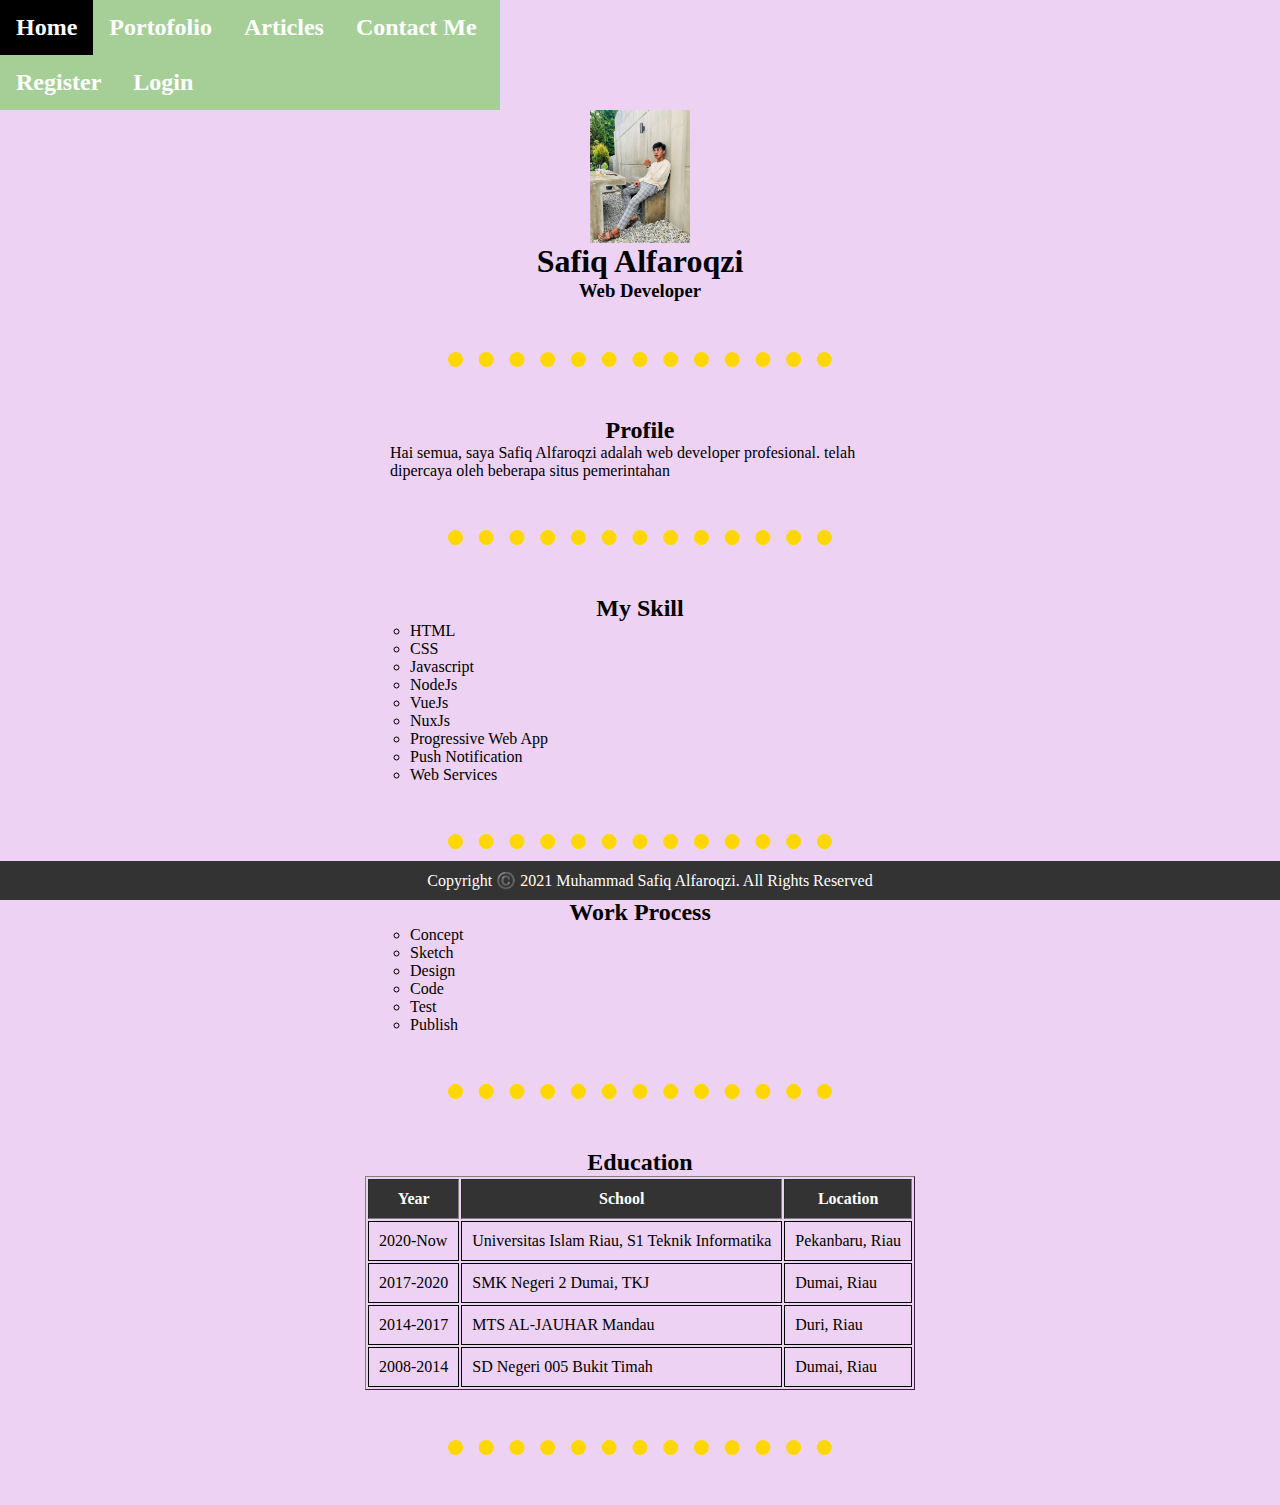
<file: index.html>
<!DOCTYPE html>
<head>
    <meta charset="UTF-8">
    <meta http-equiv="X-UA-Compatible" content="IE=edge">
    <meta name="viewport" content="width=device-width, initial-scale=1.0">
    <title>Tugas 1</title>
    <link rel="stylesheet" href="main.css">
    <link rel="stylesheet" href="https://cdn.jsdelivr.net/npm/bootstrap@4.5.3/dist/css/bootstrap.min.css" integrity="sha384-TX8t27EcRE3e/ihU7zmQxVncDAy5uIKz4rEkgIXeMed4M0jlfIDPvg6uqKI2xXr2" crossorigin="anonymous"> 
</head>
<body>

    <ul id="navbar">
        <li><h2><a href="index.html">Home</a></h2></li>
        <li><h2><a href="portofolio.html">Portofolio</a></h2></li>
        <li><h2><a href="articles.html">Articles</a></h2></li>
        <li><h2><a href="contact.html">Contact Me</a></h2></li>
        <li><h2><a href="register.html">Register</a></h2></li>
        <li><h2><a href="login.html">Login</a></h2></li>    
    </ul>

    <img src="profile.jpeg" alt="foto-profile" width="100px">
    <h1>Safiq Alfaroqzi</h1>
    <h3>Web Developer</h3>
    <hr>
    <h2>Profile</h2>
    <p>Hai semua, saya Safiq Alfaroqzi adalah web developer profesional. telah dipercaya oleh beberapa situs pemerintahan</p>
    <hr>

    <h2>My Skill</h2>
    <ul style="list-style-type: circle;">
        <li>HTML</li>
        <li>CSS</li>
        <li>Javascript</li>
        <li>NodeJs</li>
        <li>VueJs</li>
        <li>NuxJs</li>
        <li>Progressive Web App</li>
        <li>Push Notification</li>
        <li>Web Services</li>
    </ul>
    <hr>

    <h2>Work Process</h2>
    <ol style="list-style-type: circle;">
       <li>Concept</li>
       <li>Sketch</li>
       <li>Design</li>
       <li>Code</li>
       <li>Test</li>
       <li>Publish</li> 
    </ol>
    <hr>

    <h2>Education</h2>
    <table border="1" cellpadding="10">
        <tr>
            <th>Year</th>
            <th>School</th>
            <th>Location</th>    
        </tr>
        <tr>
            <td>2020-Now</td>
            <td>Universitas Islam Riau, S1 Teknik Informatika</td>
            <td>Pekanbaru, Riau</td>
        </tr>
        <tr>
            <td>2017-2020</td>
            <td>SMK Negeri 2 Dumai, TKJ</td>
            <td>Dumai, Riau</td>
        </tr>
        <tr>
            <td>2014-2017</td>
            <td>MTS AL-JAUHAR Mandau </td>
            <td>Duri, Riau</td>
        </tr>
        <tr>
            <td>2008-2014</td>
            <td>SD Negeri 005 Bukit Timah </td>
            <td>Dumai, Riau</td>
        </tr>
    </table>
    <hr>

    <div class="footer">
        <p>
            Copyright ©️ 2021 Muhammad Safiq Alfaroqzi. All Rights Reserved
        </p>
    </div>

    <script src="https://code.jquery.com/jquery-3.5.1.slim.min.js" integrity="sha384-DfXdz2htPH0lsSSs5nCTpuj/zy4C+OGpamoFVy38MVBnE+IbbVYUew+OrCXaRkfj" crossorigin="anonymous"></script>
    <script src="https://cdn.jsdelivr.net/npm/bootstrap@4.5.3/dist/js/bootstrap.bundle.min.js" integrity="sha384-ho+j7jyWK8fNQe+A12Hb8AhRq26LrZ/JpcUGGOn+Y7RsweNrtN/tE3MoK7ZeZDyx" crossorigin="anonymous"></script>

</body>
</html>
</file>
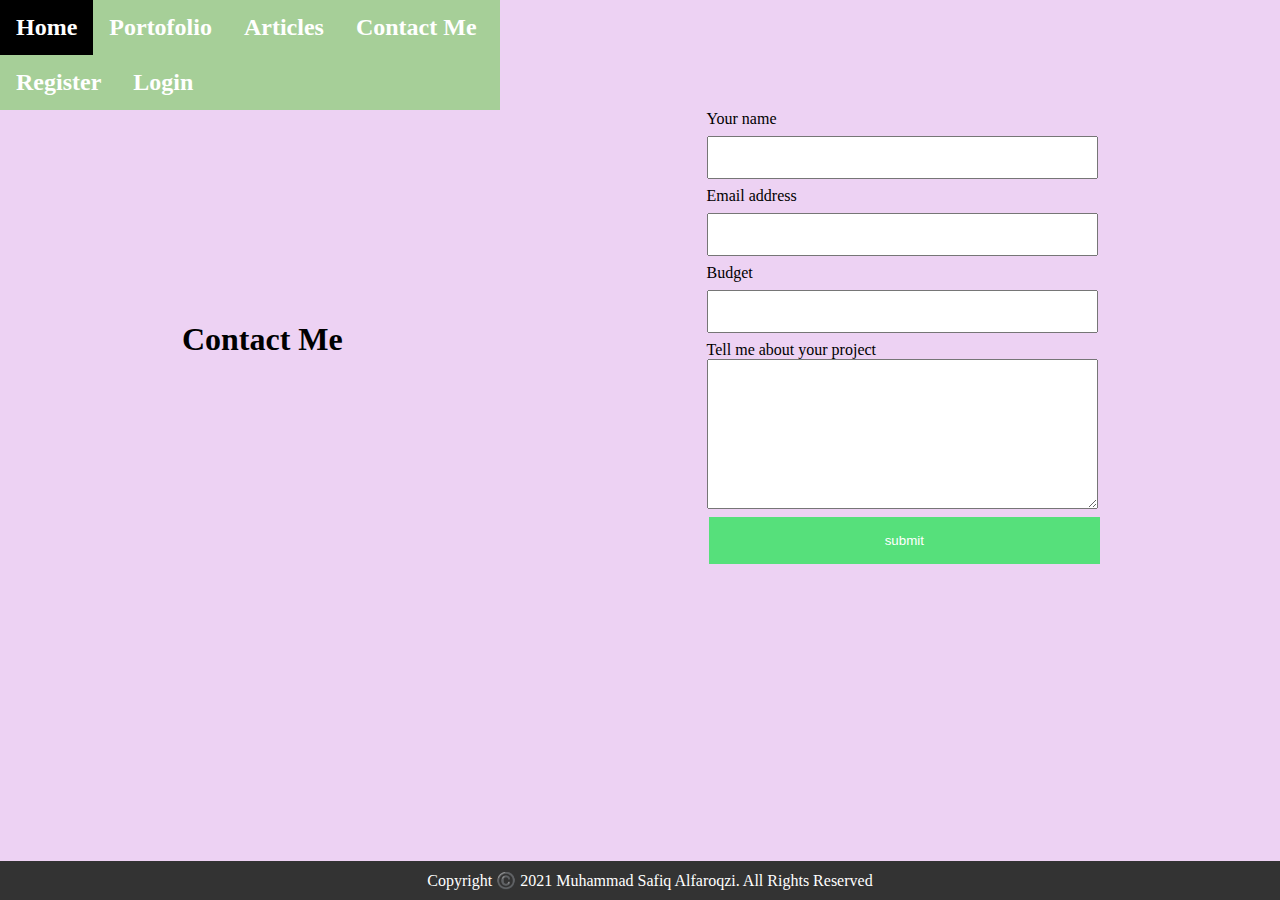
<file: contact.html>
<!DOCTYPE html>
<head>
    <meta charset="UTF-8">
    <meta http-equiv="X-UA-Compatible" content="IE=edge">
    <meta name="viewport" content="width=device-width, initial-scale=1.0">
    <title>Contact Me</title>
    <link rel="stylesheet" href="main.css">
    <link rel="stylesheet" href="https://cdn.jsdelivr.net/npm/bootstrap@4.5.3/dist/css/bootstrap.min.css" integrity="sha384-TX8t27EcRE3e/ihU7zmQxVncDAy5uIKz4rEkgIXeMed4M0jlfIDPvg6uqKI2xXr2" crossorigin="anonymous"> 
</head>
<body>
    <ul id="navbar">
        <li><h2><a href="index.html">Home</a></h2></li>
        <li><h2><a href="portofolio.html">Portofolio</a></h2></li>
        <li><h2><a href="articles.html">Articles</a></h2></li>
        <li><h2><a href="contact.html">Contact Me</a></h2></li>
        <li><h2><a href="register.html">Register</a></h2></li>
        <li><h2><a href="login.html">Login</a></h2></li>    
    </ul>

    <div class="form-contact">
        <h1>Contact Me</h1>
        <div class="content-form">
            <form action="#" method="get">
                <p>
                    <label>Your name</label>
                    <input type="text" name="name">
                </p>
        
                <p>
                    <label>Email address</label>
                    <input type="email" name="email">
                </p>
        
                <p>
                    <label>Budget</label>
                    <input type="number" name="budget">
                </p>
        
                <p>
                    <label>Tell me about your project</label>
                    <textarea name="description"></textarea>
                </p>
        
                <p>
                    <input type="submit" value="submit">
                </p>
            </form>        
        </div>
    </div>

    <div class="footer">
        <p>
            Copyright ©️ 2021 Muhammad Safiq Alfaroqzi. All Rights Reserved
        </p>
    </div>

    <script src="https://code.jquery.com/jquery-3.5.1.slim.min.js" integrity="sha384-DfXdz2htPH0lsSSs5nCTpuj/zy4C+OGpamoFVy38MVBnE+IbbVYUew+OrCXaRkfj" crossorigin="anonymous"></script>
    <script src="https://cdn.jsdelivr.net/npm/bootstrap@4.5.3/dist/js/bootstrap.bundle.min.js" integrity="sha384-ho+j7jyWK8fNQe+A12Hb8AhRq26LrZ/JpcUGGOn+Y7RsweNrtN/tE3MoK7ZeZDyx" crossorigin="anonymous"></script>

</body>
</html>
</file>
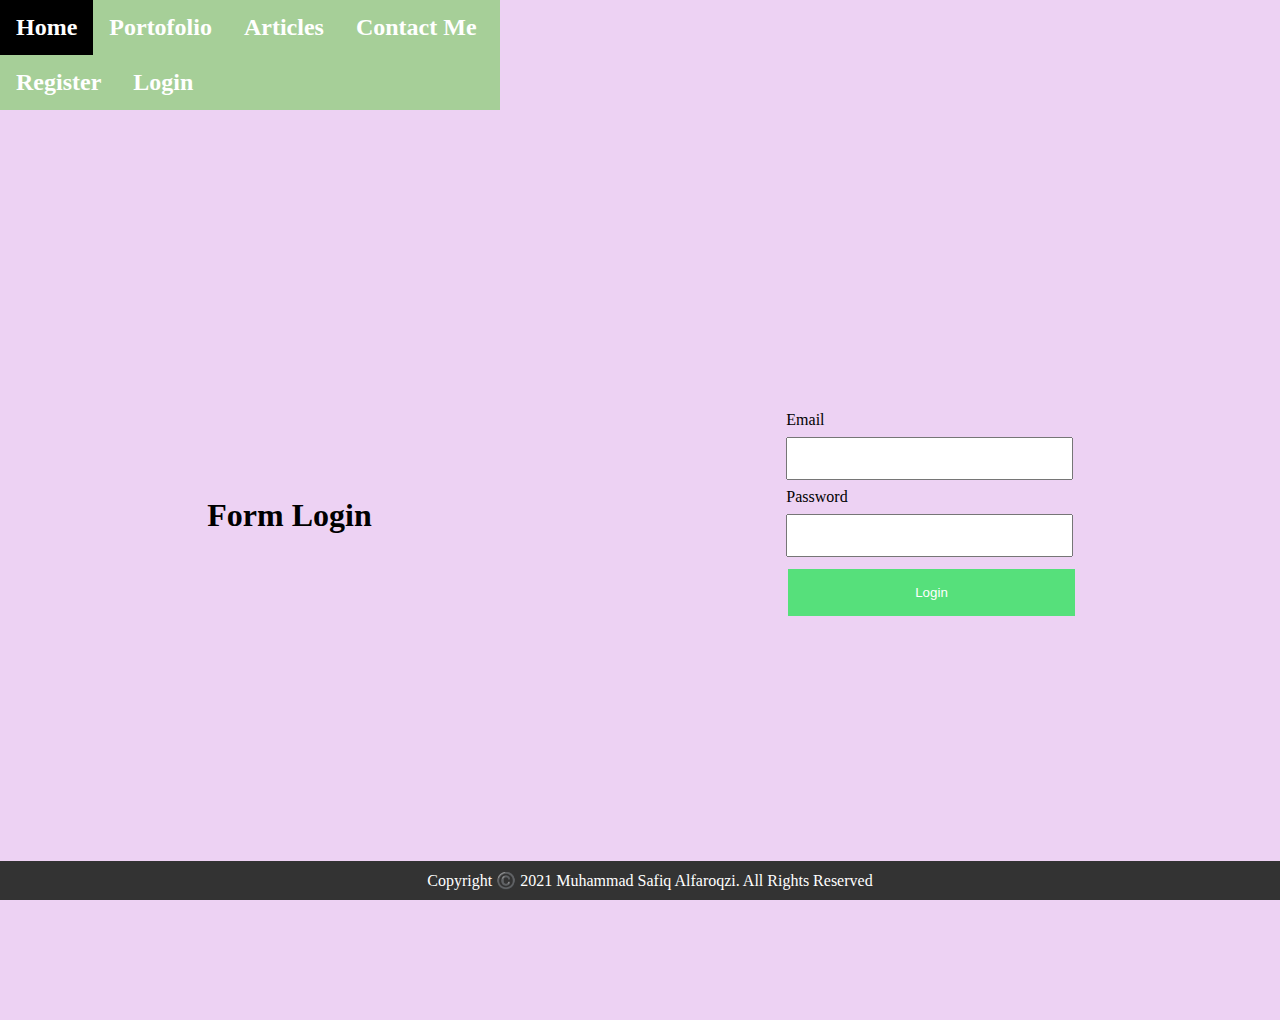
<file: login.html>
<!DOCTYPE html>
<html lang="en">
<head>
    <meta charset="UTF-8">
    <meta http-equiv="X-UA-Compatible" content="IE=edge">
    <meta name="viewport" content="width=device-width, initial-scale=1.0">
    <title>Form Login</title>
    <link rel="stylesheet" href="main.css">
    <link rel="stylesheet" href="https://cdn.jsdelivr.net/npm/bootstrap@4.5.3/dist/css/bootstrap.min.css" integrity="sha384-TX8t27EcRE3e/ihU7zmQxVncDAy5uIKz4rEkgIXeMed4M0jlfIDPvg6uqKI2xXr2" crossorigin="anonymous"> 
</head>
<body>

    <ul id="navbar">
        <li><h2><a href="index.html">Home</a></h2></li>
        <li><h2><a href="portofolio.html">Portofolio</a></h2></li>
        <li><h2><a href="articles.html">Articles</a></h2></li>
        <li><h2><a href="contact.html">Contact Me</a></h2></li>
        <li><h2><a href="register.html">Register</a></h2></li>
        <li><h2><a href="login.html">Login</a></h2></li>    
    </ul>
    
    <div class="form-login">
        <h1>Form Login</h1>
        <div class="content-form">
            <form action="#" method="get">
                <p>
                    <label>Email</label>
                    <input type="email" name="">
                </p>
        
                <p>
                    <label>Password</label>
                    <input type="password" name="password">
                </p>
        
                <p>
                    <input type="submit" value="Login">
                </p>
            </form>
        </div>    
    </div>

    <div class="footer">
        <p>
            Copyright ©️ 2021 Muhammad Safiq Alfaroqzi. All Rights Reserved
        </p>
    </div>

    <script src="https://code.jquery.com/jquery-3.5.1.slim.min.js" integrity="sha384-DfXdz2htPH0lsSSs5nCTpuj/zy4C+OGpamoFVy38MVBnE+IbbVYUew+OrCXaRkfj" crossorigin="anonymous"></script>
    <script src="https://cdn.jsdelivr.net/npm/bootstrap@4.5.3/dist/js/bootstrap.bundle.min.js" integrity="sha384-ho+j7jyWK8fNQe+A12Hb8AhRq26LrZ/JpcUGGOn+Y7RsweNrtN/tE3MoK7ZeZDyx" crossorigin="anonymous"></script>

</body>
</html>
</file>
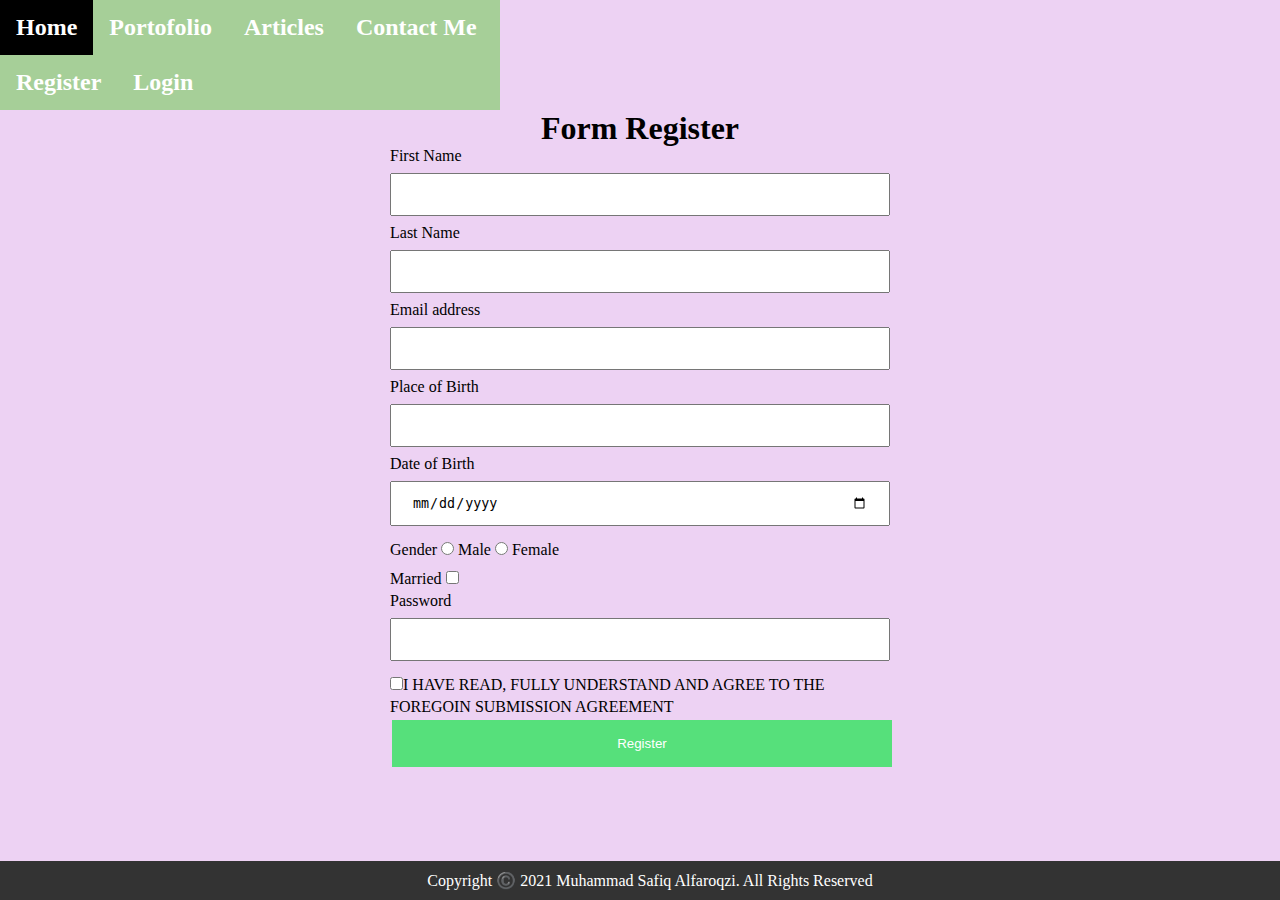
<file: register.html>
<!DOCTYPE html>
<html lang="en">
<head>
    <meta charset="UTF-8">
    <meta http-equiv="X-UA-Compatible" content="IE=edge">
    <meta name="viewport" content="width=device-width, initial-scale=1.0">
    <title>Form Register</title>
    <link rel="stylesheet" href="main.css">
</head>
<body>

    <ul id="navbar">
        <li><h2><a href="index.html">Home</a></h2></li>
        <li><h2><a href="portofolio.html">Portofolio</a></h2></li>
        <li><h2><a href="articles.html">Articles</a></h2></li>
        <li><h2><a href="contact.html">Contact Me</a></h2></li>
        <li><h2><a href="register.html">Register</a></h2></li>
        <li><h2><a href="login.html">Login</a></h2></li>    
    </ul>

    <div class="form-register">
        <h1>Form Register</h1>

        <div class="content-form">
            <form action="#" method="get">
                <p>
                    <label>First Name</label>
                    <input type="text" name="firstName">
                </p>
        
                <p>
                    <label>Last Name</label>
                    <input type="text" name="lastName">
                </p>
        
                <p>
                    <label>Email address</label>
                    <input type="email" name="email">
                </p>
        
                <p>
                    <label>Place of Birth</label>
                    <input type="text" name="placeOfBirth">
                </p>
        
                <p>
                    <label>Date of Birth</label>
                    <input type="date" name="dateOfBirth">
                </p>
        
                <p>
                    <label>Gender</label>
                    <input type="radio" name="gender" value="Male"> Male
                    <input type="radio" name="gender" value="Female"> Female
                </p>
        
                <p>
                    <label>Married</label>
                    <input type="checkbox" name="married">
                </p>
        
                <p>
                    <label>Password</label>
                    <input type="password" name="password">
                </p>
        
                <p>
                    <input type="checkbox" name="agreement">I HAVE READ, FULLY UNDERSTAND AND AGREE TO THE FOREGOIN SUBMISSION AGREEMENT
                </p>
        
                <p>
                    <input type="submit" value="Register">
                </p>
            </form>
        </div>    
    </div>

    <div class="footer">
        <p>
            Copyright ©️ 2021 Muhammad Safiq Alfaroqzi. All Rights Reserved
        </p>
    </div>
    
</body>
</html>
</file>
<file: main.css>
body{
    background-color: #EDD2F3;  
}

hr{
    margin-top: 50px;
    margin-bottom: 50px;
    border-width: 15px;
    border-style: none;
    border-top-style: dotted;
    width: 30%;
    border-color: gold;
}

h1, h2, h3, h4, h5, h6{
    text-align: center;
}

ol, ul, img, p{
    display: block;
    max-width: 500px;
    margin-top: 0;
    margin-bottom: 0;
    margin-left: auto;
    margin-right: auto;
}

#navbar{
    list-style-type: none;
    margin: 0;
    padding: 0;
    overflow: hidden;
    background-color: #A6CF98;
    position: sticky;
    top: 0;
}

#navbar li{
    float: left;
}

#navbar li a{
    display: block;
    color: white;
    text-align: center;
    padding: 14px 16px;
    text-decoration: none;
}

#navbar ul:last-child {
    float: right;
}

#navbar li:hover{
    background-color: black;
}

*{
    margin: auto;
    padding: auto;
}

table tr td{
    border: 1px solid black;
}

th{
    max-width: 500px;
    margin: 0 auto;
    border-collapse: collapse;
    background-color: #333;
    color: white;
}

th td{
    padding: 15px;
    text-align: left;
}

tr:hover{
    background-color: #F2789F;
}

.footer{
    background-color: #333;
    padding: 10px;
    text-align: center;
    color: white;
    margin-top: 15px;
    position: fixed;
    left: 0;
    bottom: 0;
    width: 100%;
    margin-bottom: auto;
}

.form-register{
    position: static;
    margin-bottom: 100px;
    margin-bottom: 40px;
}

.content-form{
    max-width: 70%;
    margin: auto;
}

.form-login{
    display: flex;
    justify-content: center;
    align-items: center;
    height: 90vh;
    margin-bottom: 100px;
}

.form-contact{
    display: flex;
    justify-content: center;
    align-items: center;
    margin-bottom: 100px;
}

.my-portofolio{
    display: flex;
    flex-direction: row;
    flex-wrap: wrap;
    margin-bottom: 50px;
}

.my-portofolio img{
    box-sizing: border-box;
    width: 33.33%;
    padding: 25px;
}

@media screen and (max-width: 850px) {
    .my-portofolio img{
        width: 50%;
    }
}

@media screen and (max-width: 500px) {
    .my-portofolio img{
        width: 100%;
    }
}

input{
    width: 100%;
    padding: 12px 20px;
    margin: 8px 0;
    box-sizing: border-box;
}

textarea{
    width: 100%;
    height: 150px;
    padding: 12px 20px;
    box-sizing: border-box;
    resize: vertical;
}

input[type=button]{
    background-color: #2ace8f;
    border: none;
    color: white;
    padding: 16px 32px;
    text-decoration: none;
    margin: 4px 2px;
    cursor: pointer;
}

input[type=submit]{
    background-color: #32e25ece;
    border: none;
    color: white;
    padding: 16px 32px;
    text-decoration: none;
    margin: 4px 2px;
    cursor: pointer;
}

input[type=radio]{
    width: auto;    
}

input[type=checkbox]{
    width: auto;
}

.grid-container{
    display: grid;
    grid-template-areas: "side main main main";
    margin-bottom: 100px;
}

.article-title{
    margin-top: 20px;
    margin-bottom: 20px;
}

.sidebar ul{
    list-style-type: none;
    margin: 0;
    padding: 0;
}

.sidebar a{
    display: block;
    color: #000;
    padding: 8px 16px;
    text-decoration: none;
    width: 200px;
}

.sidebar a:hover{
    background-color: #d3fc74;
    color: white;
}

p.y:first-letter{
    font-size: 50px;
    font-weight: bold;
}
</file>
